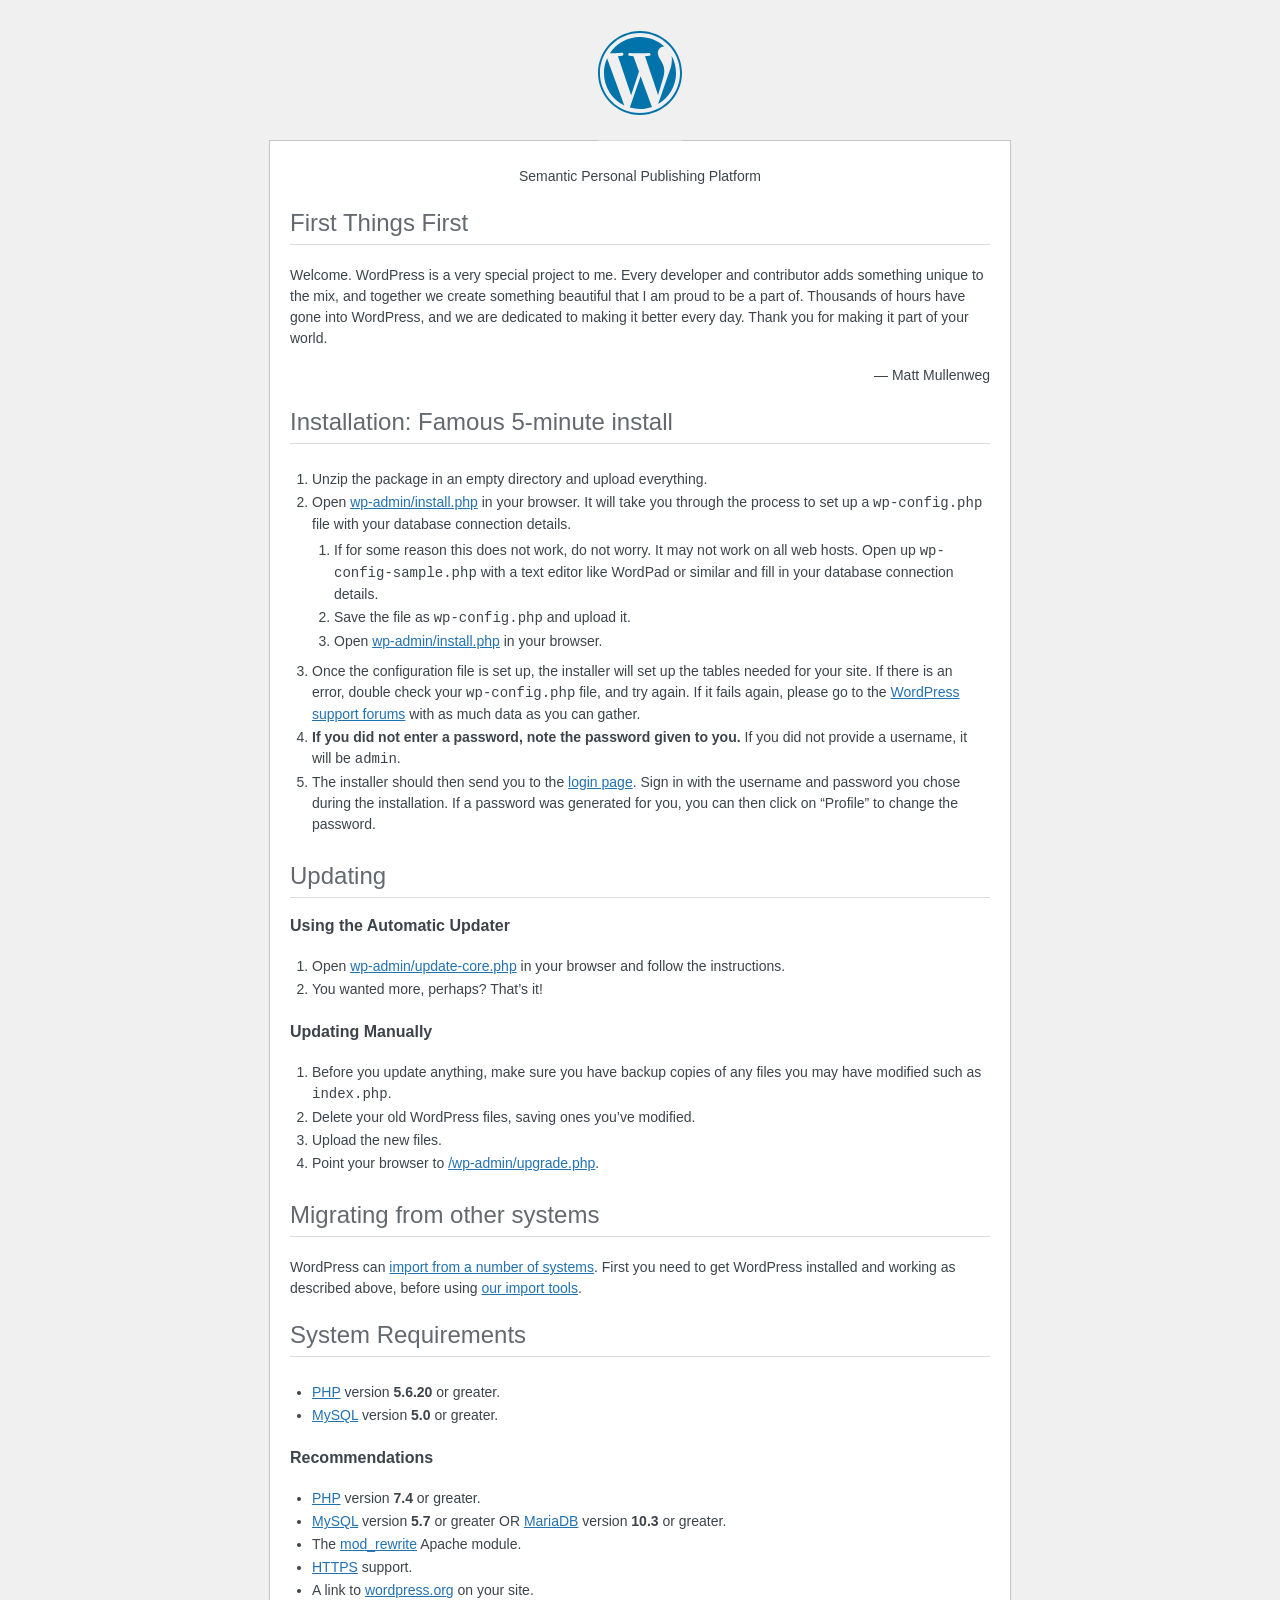
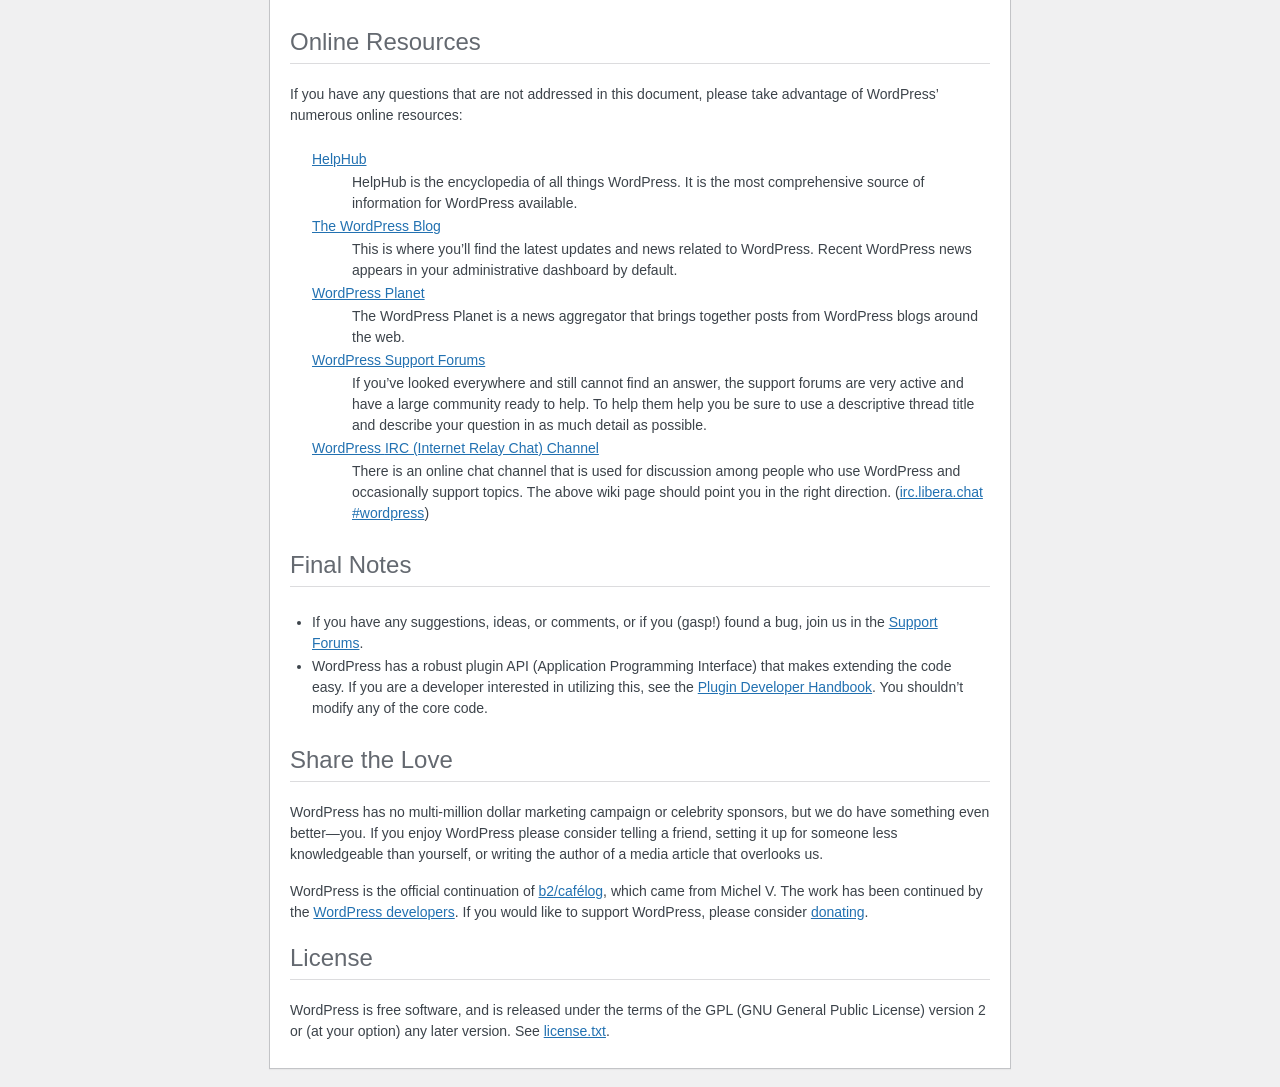
<file: dev/readme.html>
<!DOCTYPE html>
<html lang="en">
<head>
	<meta name="viewport" content="width=device-width" />
	<meta http-equiv="Content-Type" content="text/html; charset=utf-8" />
	<title>WordPress &#8250; ReadMe</title>
	<link rel="stylesheet" href="wp-admin/css/install.css?ver=20100228" type="text/css" />
</head>
<body>
<h1 id="logo">
	<a href="https://wordpress.org/"><img alt="WordPress" src="wp-admin/images/wordpress-logo.png" /></a>
</h1>
<p style="text-align: center">Semantic Personal Publishing Platform</p>

<h2>First Things First</h2>
<p>Welcome. WordPress is a very special project to me. Every developer and contributor adds something unique to the mix, and together we create something beautiful that I am proud to be a part of. Thousands of hours have gone into WordPress, and we are dedicated to making it better every day. Thank you for making it part of your world.</p>
<p style="text-align: right">&#8212; Matt Mullenweg</p>

<h2>Installation: Famous 5-minute install</h2>
<ol>
	<li>Unzip the package in an empty directory and upload everything.</li>
	<li>Open <span class="file"><a href="wp-admin/install.php">wp-admin/install.php</a></span> in your browser. It will take you through the process to set up a <code>wp-config.php</code> file with your database connection details.
		<ol>
			<li>If for some reason this does not work, do not worry. It may not work on all web hosts. Open up <code>wp-config-sample.php</code> with a text editor like WordPad or similar and fill in your database connection details.</li>
			<li>Save the file as <code>wp-config.php</code> and upload it.</li>
			<li>Open <span class="file"><a href="wp-admin/install.php">wp-admin/install.php</a></span> in your browser.</li>
		</ol>
	</li>
	<li>Once the configuration file is set up, the installer will set up the tables needed for your site. If there is an error, double check your <code>wp-config.php</code> file, and try again. If it fails again, please go to the <a href="https://wordpress.org/support/forums/">WordPress support forums</a> with as much data as you can gather.</li>
	<li><strong>If you did not enter a password, note the password given to you.</strong> If you did not provide a username, it will be <code>admin</code>.</li>
	<li>The installer should then send you to the <a href="wp-login.php">login page</a>. Sign in with the username and password you chose during the installation. If a password was generated for you, you can then click on &#8220;Profile&#8221; to change the password.</li>
</ol>

<h2>Updating</h2>
<h3>Using the Automatic Updater</h3>
<ol>
	<li>Open <span class="file"><a href="wp-admin/update-core.php">wp-admin/update-core.php</a></span> in your browser and follow the instructions.</li>
	<li>You wanted more, perhaps? That&#8217;s it!</li>
</ol>

<h3>Updating Manually</h3>
<ol>
	<li>Before you update anything, make sure you have backup copies of any files you may have modified such as <code>index.php</code>.</li>
	<li>Delete your old WordPress files, saving ones you&#8217;ve modified.</li>
	<li>Upload the new files.</li>
	<li>Point your browser to <span class="file"><a href="wp-admin/upgrade.php">/wp-admin/upgrade.php</a>.</span></li>
</ol>

<h2>Migrating from other systems</h2>
<p>WordPress can <a href="https://wordpress.org/documentation/article/importing-content/">import from a number of systems</a>. First you need to get WordPress installed and working as described above, before using <a href="wp-admin/import.php">our import tools</a>.</p>

<h2>System Requirements</h2>
<ul>
	<li><a href="https://secure.php.net/">PHP</a> version <strong>5.6.20</strong> or greater.</li>
	<li><a href="https://www.mysql.com/">MySQL</a> version <strong>5.0</strong> or greater.</li>
</ul>

<h3>Recommendations</h3>
<ul>
	<li><a href="https://secure.php.net/">PHP</a> version <strong>7.4</strong> or greater.</li>
	<li><a href="https://www.mysql.com/">MySQL</a> version <strong>5.7</strong> or greater OR <a href="https://mariadb.org/">MariaDB</a> version <strong>10.3</strong> or greater.</li>
	<li>The <a href="https://httpd.apache.org/docs/2.2/mod/mod_rewrite.html">mod_rewrite</a> Apache module.</li>
	<li><a href="https://wordpress.org/news/2016/12/moving-toward-ssl/">HTTPS</a> support.</li>
	<li>A link to <a href="https://wordpress.org/">wordpress.org</a> on your site.</li>
</ul>

<h2>Online Resources</h2>
<p>If you have any questions that are not addressed in this document, please take advantage of WordPress&#8217; numerous online resources:</p>
<dl>
	<dt><a href="https://wordpress.org/documentation/">HelpHub</a></dt>
		<dd>HelpHub is the encyclopedia of all things WordPress. It is the most comprehensive source of information for WordPress available.</dd>
	<dt><a href="https://wordpress.org/news/">The WordPress Blog</a></dt>
		<dd>This is where you&#8217;ll find the latest updates and news related to WordPress. Recent WordPress news appears in your administrative dashboard by default.</dd>
	<dt><a href="https://planet.wordpress.org/">WordPress Planet</a></dt>
		<dd>The WordPress Planet is a news aggregator that brings together posts from WordPress blogs around the web.</dd>
	<dt><a href="https://wordpress.org/support/forums/">WordPress Support Forums</a></dt>
		<dd>If you&#8217;ve looked everywhere and still cannot find an answer, the support forums are very active and have a large community ready to help. To help them help you be sure to use a descriptive thread title and describe your question in as much detail as possible.</dd>
	<dt><a href="https://make.wordpress.org/support/handbook/appendix/other-support-locations/introduction-to-irc/">WordPress <abbr>IRC</abbr> (Internet Relay Chat) Channel</a></dt>
		<dd>There is an online chat channel that is used for discussion among people who use WordPress and occasionally support topics. The above wiki page should point you in the right direction. (<a href="https://web.libera.chat/#wordpress">irc.libera.chat #wordpress</a>)</dd>
</dl>

<h2>Final Notes</h2>
<ul>
	<li>If you have any suggestions, ideas, or comments, or if you (gasp!) found a bug, join us in the <a href="https://wordpress.org/support/forums/">Support Forums</a>.</li>
	<li>WordPress has a robust plugin <abbr>API</abbr> (Application Programming Interface) that makes extending the code easy. If you are a developer interested in utilizing this, see the <a href="https://developer.wordpress.org/plugins/">Plugin Developer Handbook</a>. You shouldn&#8217;t modify any of the core code.</li>
</ul>

<h2>Share the Love</h2>
<p>WordPress has no multi-million dollar marketing campaign or celebrity sponsors, but we do have something even better&#8212;you. If you enjoy WordPress please consider telling a friend, setting it up for someone less knowledgeable than yourself, or writing the author of a media article that overlooks us.</p>

<p>WordPress is the official continuation of <a href="https://cafelog.com/">b2/caf&#233;log</a>, which came from Michel V. The work has been continued by the <a href="https://wordpress.org/about/">WordPress developers</a>. If you would like to support WordPress, please consider <a href="https://wordpress.org/donate/">donating</a>.</p>

<h2>License</h2>
<p>WordPress is free software, and is released under the terms of the <abbr>GPL</abbr> (GNU General Public License) version 2 or (at your option) any later version. See <a href="license.txt">license.txt</a>.</p>

</body>
</html>
</file>
<file: dev/wp-admin/css/install.css>
html {
	background: #f0f0f1;
	margin: 0 20px;
}

body {
	background: #fff;
	border: 1px solid #c3c4c7;
	color: #3c434a;
	font-family: -apple-system, BlinkMacSystemFont, "Segoe UI", Roboto, Oxygen-Sans, Ubuntu, Cantarell, "Helvetica Neue", sans-serif;
	margin: 140px auto 25px;
	padding: 20px 20px 10px;
	max-width: 700px;
	-webkit-font-smoothing: subpixel-antialiased;
	box-shadow: 0 1px 1px rgba(0, 0, 0, 0.04);
}

a {
	color: #2271b1;
}

a:hover,
a:active {
	color: #135e96;
}

a:focus {
	color: #043959;
	box-shadow:
		0 0 0 1px #4f94d4,
		0 0 2px 1px rgba(79, 148, 212, 0.8);
}

h1, h2 {
	border-bottom: 1px solid #dcdcde;
	clear: both;
	color: #646970;
	font-size: 24px;
	padding: 0 0 7px;
	font-weight: 400;
}

h3 {
	font-size: 16px;
}

p, li, dd, dt {
	padding-bottom: 2px;
	font-size: 14px;
	line-height: 1.5;
}

code, .code {
	font-family: Consolas, Monaco, monospace;
}

ul, ol, dl {
	padding: 5px 5px 5px 22px;
}

a img {
	border: 0
}
abbr {
	border: 0;
	font-variant: normal;
}

fieldset {
	border: 0;
	padding: 0;
	margin: 0;
}

label {
	cursor: pointer;
}

#logo {
	margin: -130px auto 25px;
	padding: 0 0 25px;
	width: 84px;
	height: 84px;
	overflow: hidden;
	background-image: url(../images/w-logo-blue.png?ver=20131202);
	background-image: none, url(../images/wordpress-logo.svg?ver=20131107);
	background-size: 84px;
	background-position: center top;
	background-repeat: no-repeat;
	color: #3c434a; /* same as login.css */
	font-size: 20px;
	font-weight: 400;
	line-height: 1.3em;
	text-decoration: none;
	text-align: center;
	text-indent: -9999px;
	outline: none;
}

.step {
	margin: 20px 0 15px;
}
.step, th {
	text-align: left;
	padding: 0;
}
.language-chooser.wp-core-ui .step .button.button-large {
	font-size: 14px;
}
textarea {
	border: 1px solid #dcdcde;
	font-family: -apple-system, BlinkMacSystemFont, "Segoe UI", Roboto, Oxygen-Sans, Ubuntu, Cantarell, "Helvetica Neue", sans-serif;
	width: 100%;
	box-sizing: border-box;
}

.form-table {
	border-collapse: collapse;
	margin-top: 1em;
	width: 100%;
}

.form-table td {
	margin-bottom: 9px;
	padding: 10px 20px 10px 0;
	font-size: 14px;
	vertical-align: top
}

.form-table th {
	font-size: 14px;
	text-align: left;
	padding: 10px 20px 10px 0;
	width: 140px;
	vertical-align: top;
}

.form-table code {
	line-height: 1.28571428;
	font-size: 14px;
}

.form-table p {
	margin: 4px 0 0;
	font-size: 11px;
}

.form-table input {
	line-height: 1.33333333;
	font-size: 15px;
	padding: 3px 5px;
}

input,
submit {
	font-family: -apple-system, BlinkMacSystemFont, "Segoe UI", Roboto, Oxygen-Sans, Ubuntu, Cantarell, "Helvetica Neue", sans-serif;
}

.form-table input[type=text],
.form-table input[type=email],
.form-table input[type=url],
.form-table input[type=password],
#pass-strength-result {
	width: 218px;
}

.form-table th p {
	font-weight: 400;
}

.form-table.install-success th,
.form-table.install-success td {
	vertical-align: middle;
	padding: 16px 20px 16px 0;
}

.form-table.install-success td p {
	margin: 0;
	font-size: 14px;
}

.form-table.install-success td code {
	margin: 0;
	font-size: 18px;
}

#error-page {
	margin-top: 50px;
}

#error-page p {
	font-size: 14px;
	line-height: 1.28571428;
	margin: 25px 0 20px;
}

#error-page code, .code {
	font-family: Consolas, Monaco, monospace;
}

.message {
	border-left: 4px solid #d63638;
	padding: .7em .6em;
	background-color: #fcf0f1;
}

/* rtl:ignore */
#dbname,
#uname,
#pwd,
#dbhost,
#prefix,
#user_login,
#admin_email,
#pass1,
#pass2 {
	direction: ltr;
}


/* localization */
body.rtl,
.rtl textarea,
.rtl input,
.rtl submit {
	font-family: Tahoma, sans-serif;
}

:lang(he-il) body.rtl,
:lang(he-il) .rtl textarea,
:lang(he-il) .rtl input,
:lang(he-il) .rtl submit {
	font-family: Arial, sans-serif;
}

@media only screen and (max-width: 799px) {
	body {
		margin-top: 115px;
	}
	#logo a {
		margin: -125px auto 30px;
	}
}

@media screen and (max-width: 782px) {

	.form-table {
		margin-top: 0;
	}

	.form-table th,
	.form-table td {
		display: block;
		width: auto;
		vertical-align: middle;
	}

	.form-table th {
		padding: 20px 0 0;
	}

	.form-table td {
		padding: 5px 0;
		border: 0;
		margin: 0;
	}

	textarea,
	input {
		font-size: 16px;
	}

	.form-table td input[type="text"],
	.form-table td input[type="email"],
	.form-table td input[type="url"],
	.form-table td input[type="password"],
	.form-table td select,
	.form-table td textarea,
	.form-table span.description {
		width: 100%;
		font-size: 16px;
		line-height: 1.5;
		padding: 7px 10px;
		display: block;
		max-width: none;
		box-sizing: border-box;
	}

	.wp-pwd #pass1 {
		padding-right: 50px;
	}

	.wp-pwd .button.wp-hide-pw {
		right: 0;
	}

	#pass-strength-result {
		width: 100%;
	}
}

body.language-chooser {
	max-width: 300px;
}

.language-chooser select {
	padding: 8px;
	width: 100%;
	display: block;
	border: 1px solid #dcdcde;
	background: #fff;
	color: #2c3338;
	font-size: 16px;
	font-family: Arial, sans-serif;
	font-weight: 400;
}

.language-chooser select:focus {
	color: #2c3338;
}

.language-chooser select option:hover,
.language-chooser select option:focus {
	color: #0a4b78;
}

.language-chooser .step {
	text-align: right;
}

.screen-reader-input,
.screen-reader-text {
	border: 0;
	clip: rect(1px, 1px, 1px, 1px);
	-webkit-clip-path: inset(50%);
	clip-path: inset(50%);
	height: 1px;
	margin: -1px;
	overflow: hidden;
	padding: 0;
	position: absolute;
	width: 1px;
	word-wrap: normal !important;
}

.spinner {
	background: url(../images/spinner.gif) no-repeat;
	background-size: 20px 20px;
	visibility: hidden;
	opacity: 0.7;
	filter: alpha(opacity=70);
	width: 20px;
	height: 20px;
	margin: 2px 5px 0;
}

.step .spinner {
	display: inline-block;
	vertical-align: middle;
	margin-right: 15px;
}

.button.hide-if-no-js,
.hide-if-no-js {
	display: none;
}

/**
 * HiDPI Displays
 */
@media print,
  (-webkit-min-device-pixel-ratio: 1.25),
  (min-resolution: 120dpi) {

	.spinner {
		background-image: url(../images/spinner-2x.gif);
	}

}
</file>
